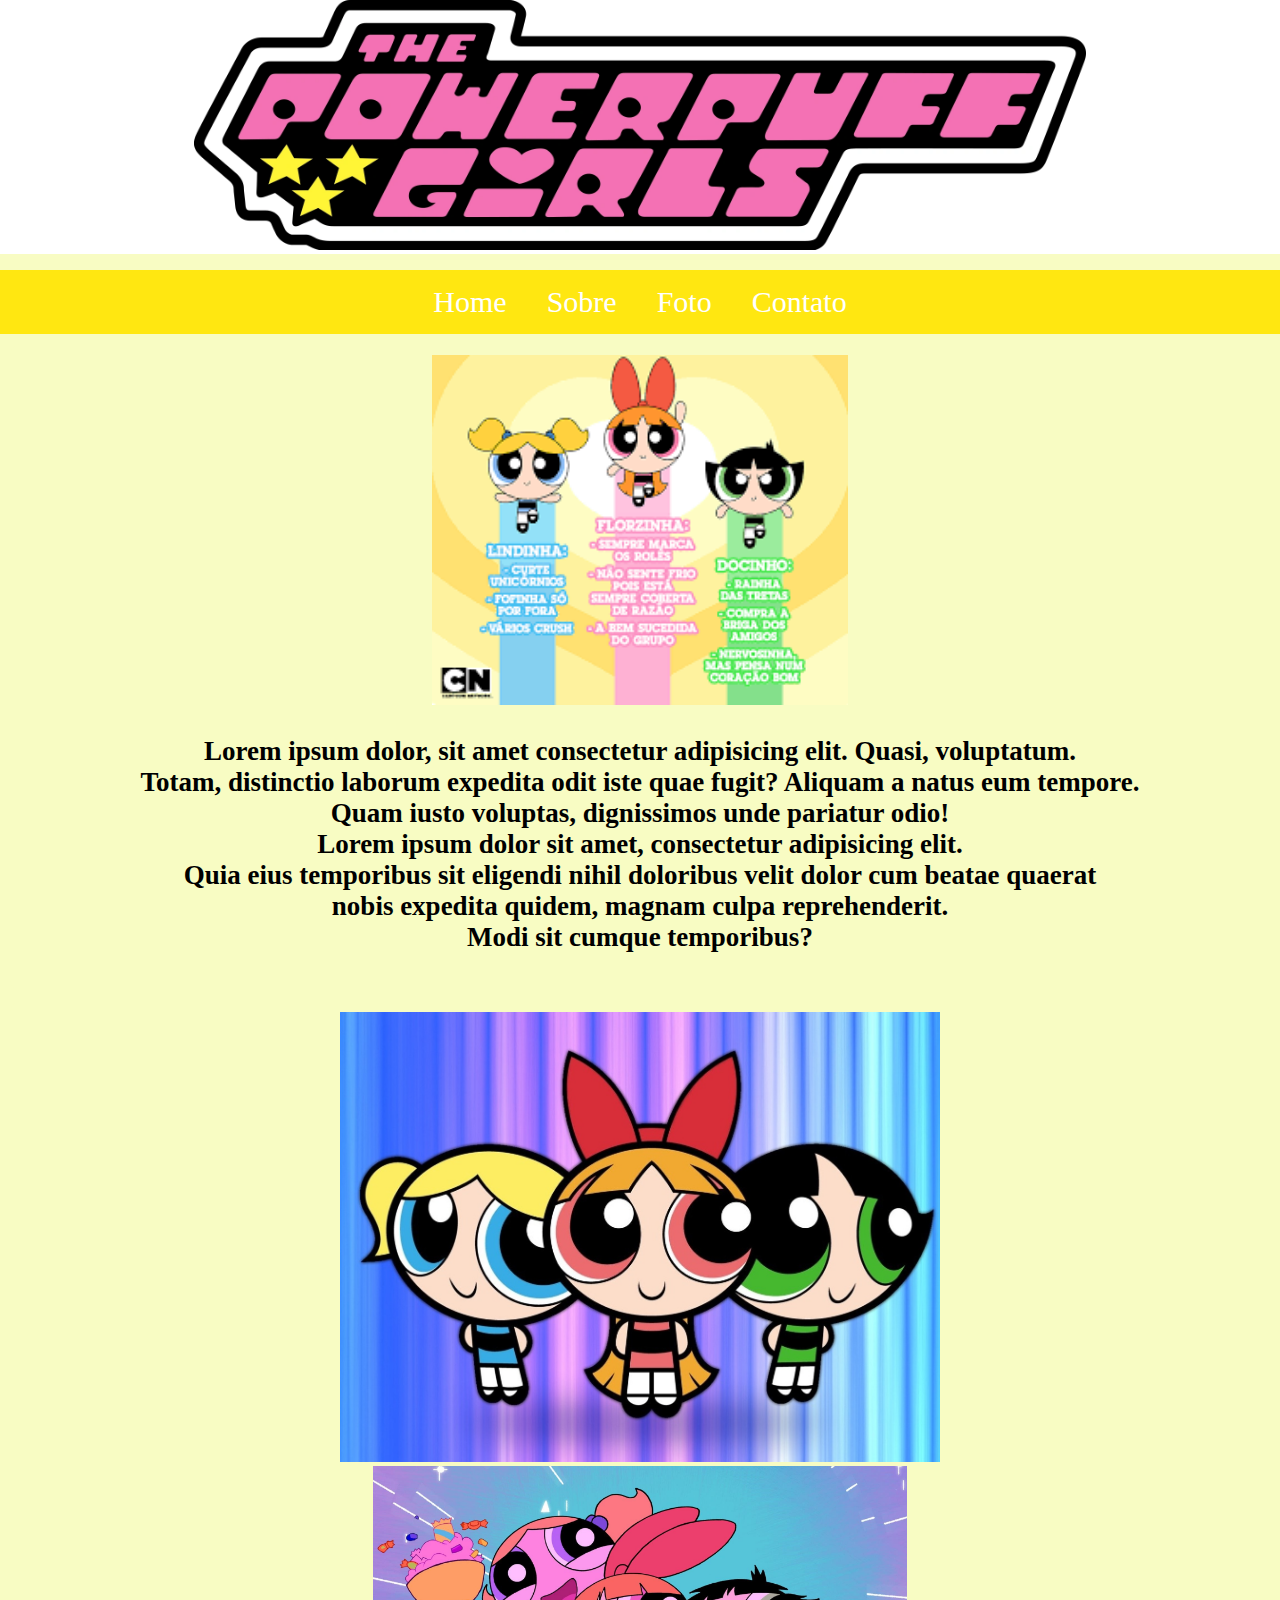
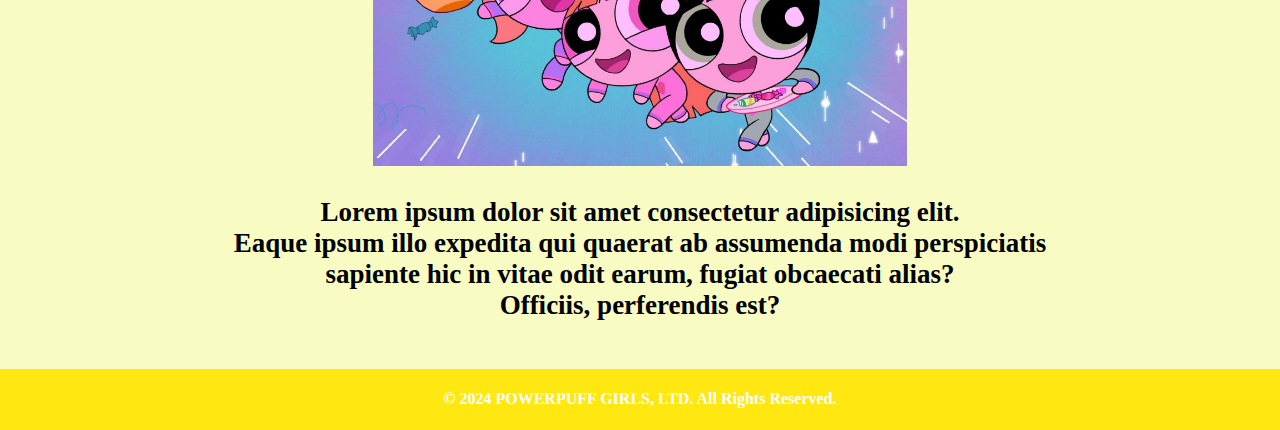
<file: index.html>
<!DOCTYPE html>
<html lang="en">
<head>
    <meta charset="UTF-8">
    <meta http-equiv="X-UA-Compatible" content="IE=edge">
    <meta name="viewport" content="width=device-width, initial-scale=1.0">
    <link rel="stylesheet" href="style.css">
    <title>Sanrio</title>
</head>
<body>
    <div class="lego">
        <div class="logo">
            <img src="logo.webp" height="250px"/>
            <br><p></p>
        </div>
    </div>
    <div class="menu">
        <div class="botao">
        <nav>
            <a href="index.html">Home</a>
            <a href="sobre.html">Sobre</a>
            <a href="fotos.html">Foto</a>
            <a href="contato.html">Contato</a>
        </nav>
        </div>
    </div>
    <div class="um">
        <div class="foto">
            <img src="quadro.png" height="350px">
        </div>
        <div class="texto">
            <p></p>
            <h3>Lorem ipsum dolor, sit amet consectetur adipisicing elit. Quasi, voluptatum.<br>
                 Totam, distinctio laborum expedita odit iste quae fugit? Aliquam a natus eum tempore.<br>
                  Quam iusto voluptas, dignissimos unde pariatur odio!<br> Lorem ipsum dolor sit amet, 
                  consectetur adipisicing elit.<br> Quia eius temporibus sit eligendi nihil doloribus velit dolor cum beatae quaerat<br> nobis expedita quidem, magnam culpa reprehenderit.<br>
                   Modi sit cumque temporibus?</h3>
        </div>
    </div>
    <div class="dois">
        <div class="fot">
            <img src="persona.jpg" height="450px">
        </div>
        <div class="txt">
            <img src="fofo.jpg" height="300px">
            <p></p>
            <h3>Lorem ipsum dolor sit amet consectetur adipisicing elit.<br>
                 Eaque ipsum illo expedita qui quaerat ab assumenda modi perspiciatis<br> sapiente hic in vitae odit earum, fugiat obcaecati alias?<br>
                  Officiis, perferendis est?</h3>
        </div>
    </div>
<footer>
    <h4>© 2024 POWERPUFF GIRLS, LTD.  All Rights Reserved.</h4>
</footer>
</body>
</html>
</file>
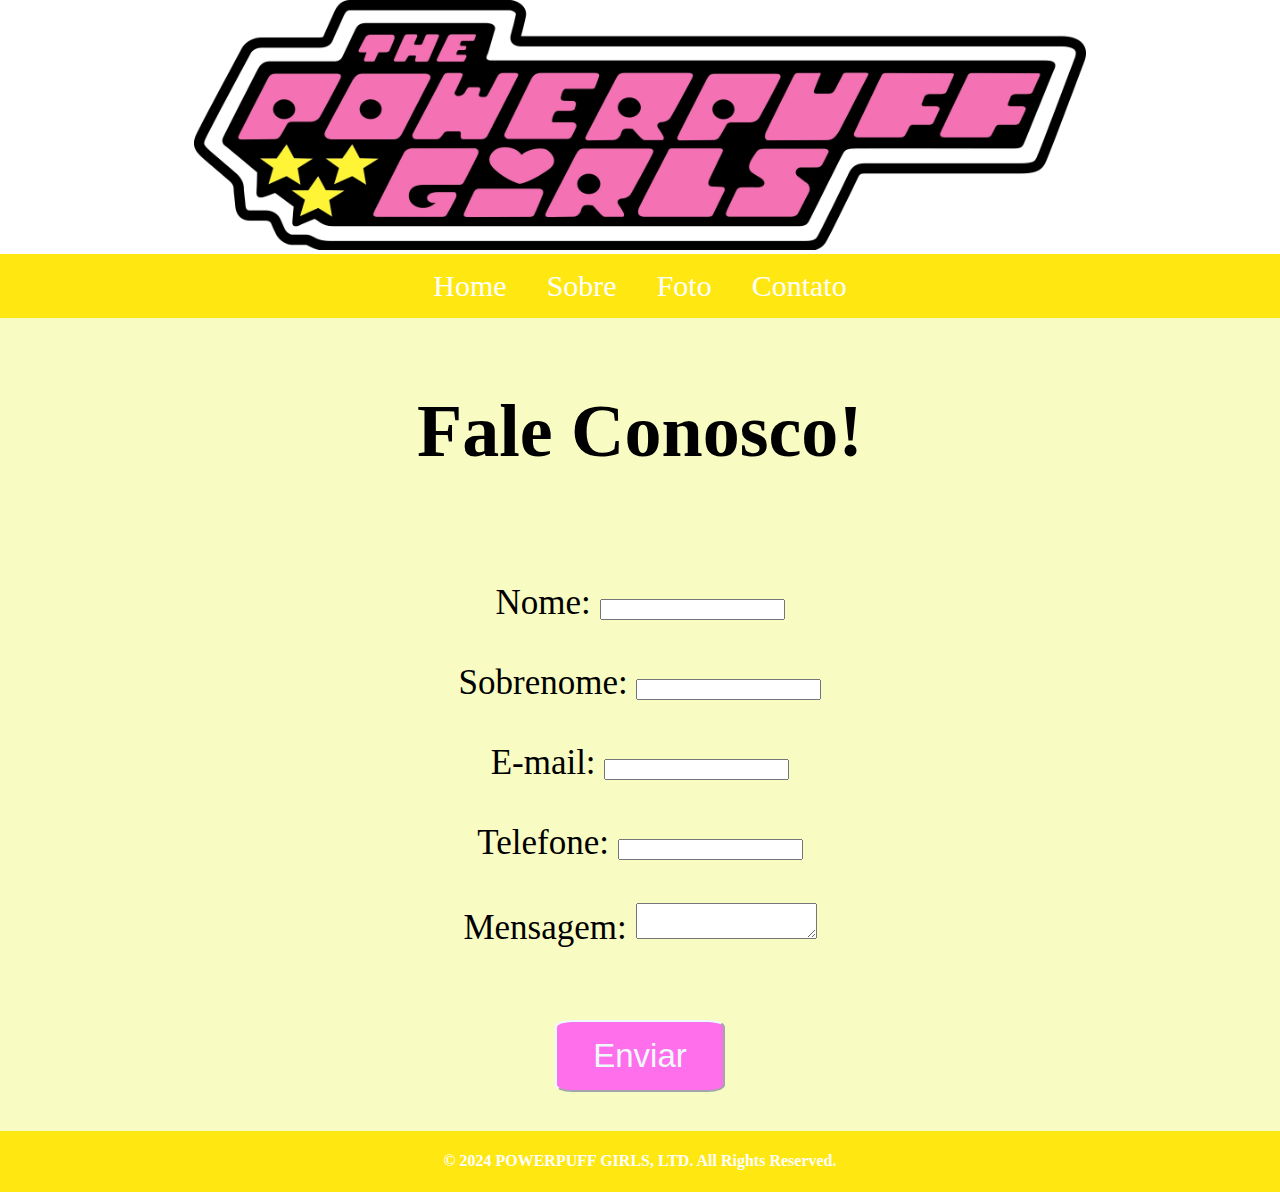
<file: contato.html>
<!DOCTYPE html>
<html lang="en">
<head>
    <meta charset="UTF-8">
    <meta name="viewport" content="width=device-width, initial-scale=1.0">
    <link rel="stylesheet" href="contato.css">
    <title>Sanrio - Fale Conosco!</title>
</head>
<body>
    <div class="lego">
        <div class="logo">
            <img src="logo.webp" height="250px"/>
        </div>
    </div>
        <div class="menu">
            <div class="botao">
                <nav>        
                    <a href="index.html">Home</a>
                    <a href="sobre.html">Sobre</a>
                    <a href="fotos.html">Foto</a>
                    <a href="contato.html">Contato</a>
                </nav>
            </div>
        </div>
    <div class="texto">
        <h1>Fale Conosco!</h1>
    </div>
    <br>
        <div class="formu">
    <form action="/pagina-processa-dados-do-form" method="post">
        <div>
            <label for="nome">Nome:</label>
            <input type="text" id="nome" />
        </div>
            <br>
        <div>
            <label for="sobrenome">Sobrenome:</label>
            <input type="text" id="sobrenome" />
        </div>
            <br>
        <div>
          <label for="email">E-mail:</label>
          <input type="email" id="email" />
        </div>
            <br>
        <div>
            <label for="telefone">Telefone:</label>
            <input type="number" id="tel" />
        </div>
            <br>
        <div>
          <label for="msg">Mensagem:</label>
          <textarea id="msg"></textarea>
        </div>
            <br>
      </form>
        </div>
       <div class="bate">
        <button>Enviar</button>
       </div> 
       <br>
<footer>
    <h4>© 2024 POWERPUFF GIRLS, LTD.  All Rights Reserved.</h4>
 </footer>
</body>
</html>
</file>
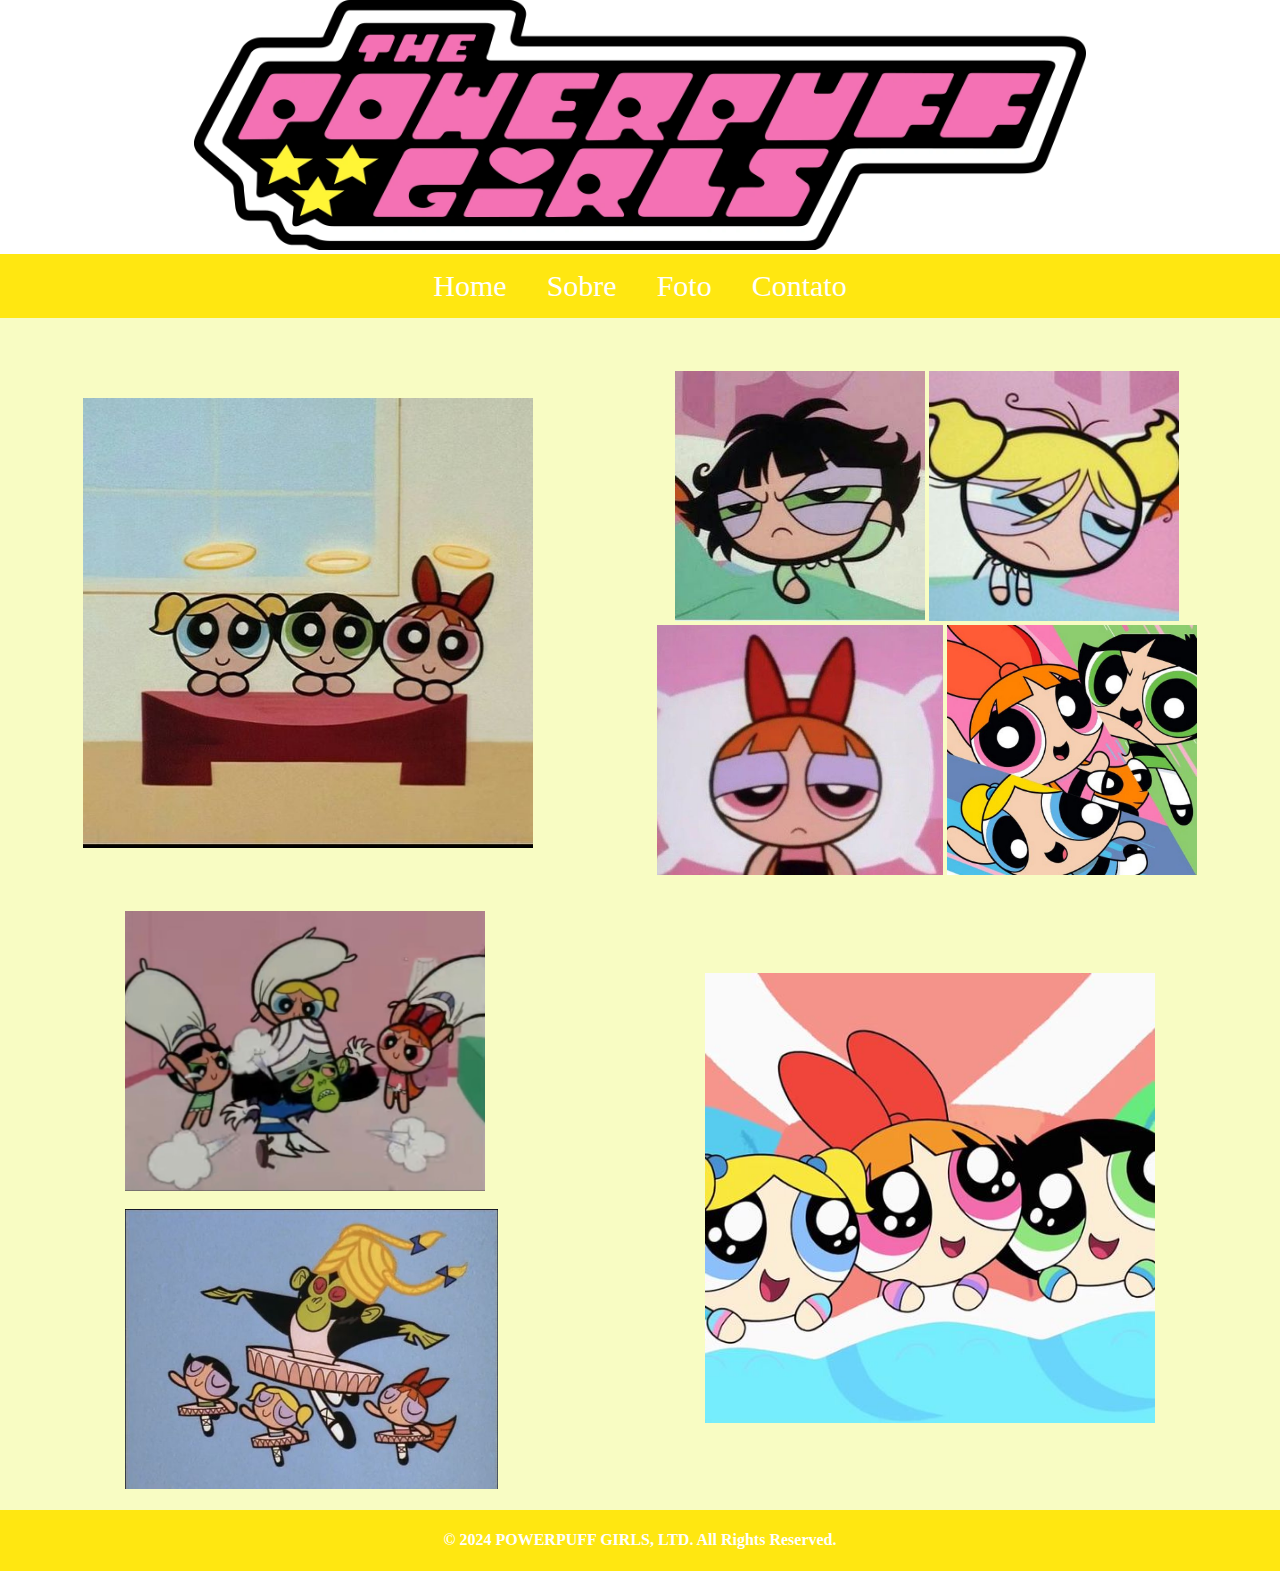
<file: fotos.html>
<!DOCTYPE html>
<html lang="en">
<head>
    <meta charset="UTF-8">
    <meta http-equiv="X-UA-Compatible" content="IE=edge">
    <meta name="viewport" content="width=device-width, initial-scale=1.0">
    <title>Sanrio - Fotos</title>
    <link rel="stylesheet" href="fotos.css">
</head>
<body>
    <div class="lego">
        <div class="logo">
            <img src="logo.webp" height="250px"/>

        </div>
    </div>
    <div class="menu">
        <div class="botao">
        <nav>
            <a href="index.html">Home</a>
            <a href="sobre.html">Sobre</a>
            <a href="fotos.html">Foto</a>
            <a href="contato.html">Contato</a>
        </nav>
        </div>
    </div>
    <div class="test">

    </div>
    <div class="um">
        <div class="uno">
            <img src="quatro.jpg" height="450px">
        </div>
        <div class="duno">
            <div class="qua">
                <img src="um.jpg" height="250px">
                <img src="dois.jpg" height="250px">
            </div>
            <div class="tre">
                <img src="tres.jpg" height="250px">
                <img src="cinco.jpg" height="250px">
            </div>
        </div>
    </div>
    <div class="dois">
        <div class="hana">
            <img src="oito.jpg" height="280px">
            <br>
            <img src="sete.jpg" height="280px">
        </div>
        <div class="dul">
            <img src="seis.jpg" height="450px">
        </div>
    </div>

<footer>
    <h4>© 2024 POWERPUFF GIRLS, LTD.  All Rights Reserved.</h4>
</footer>
</body>
</html>
</file>
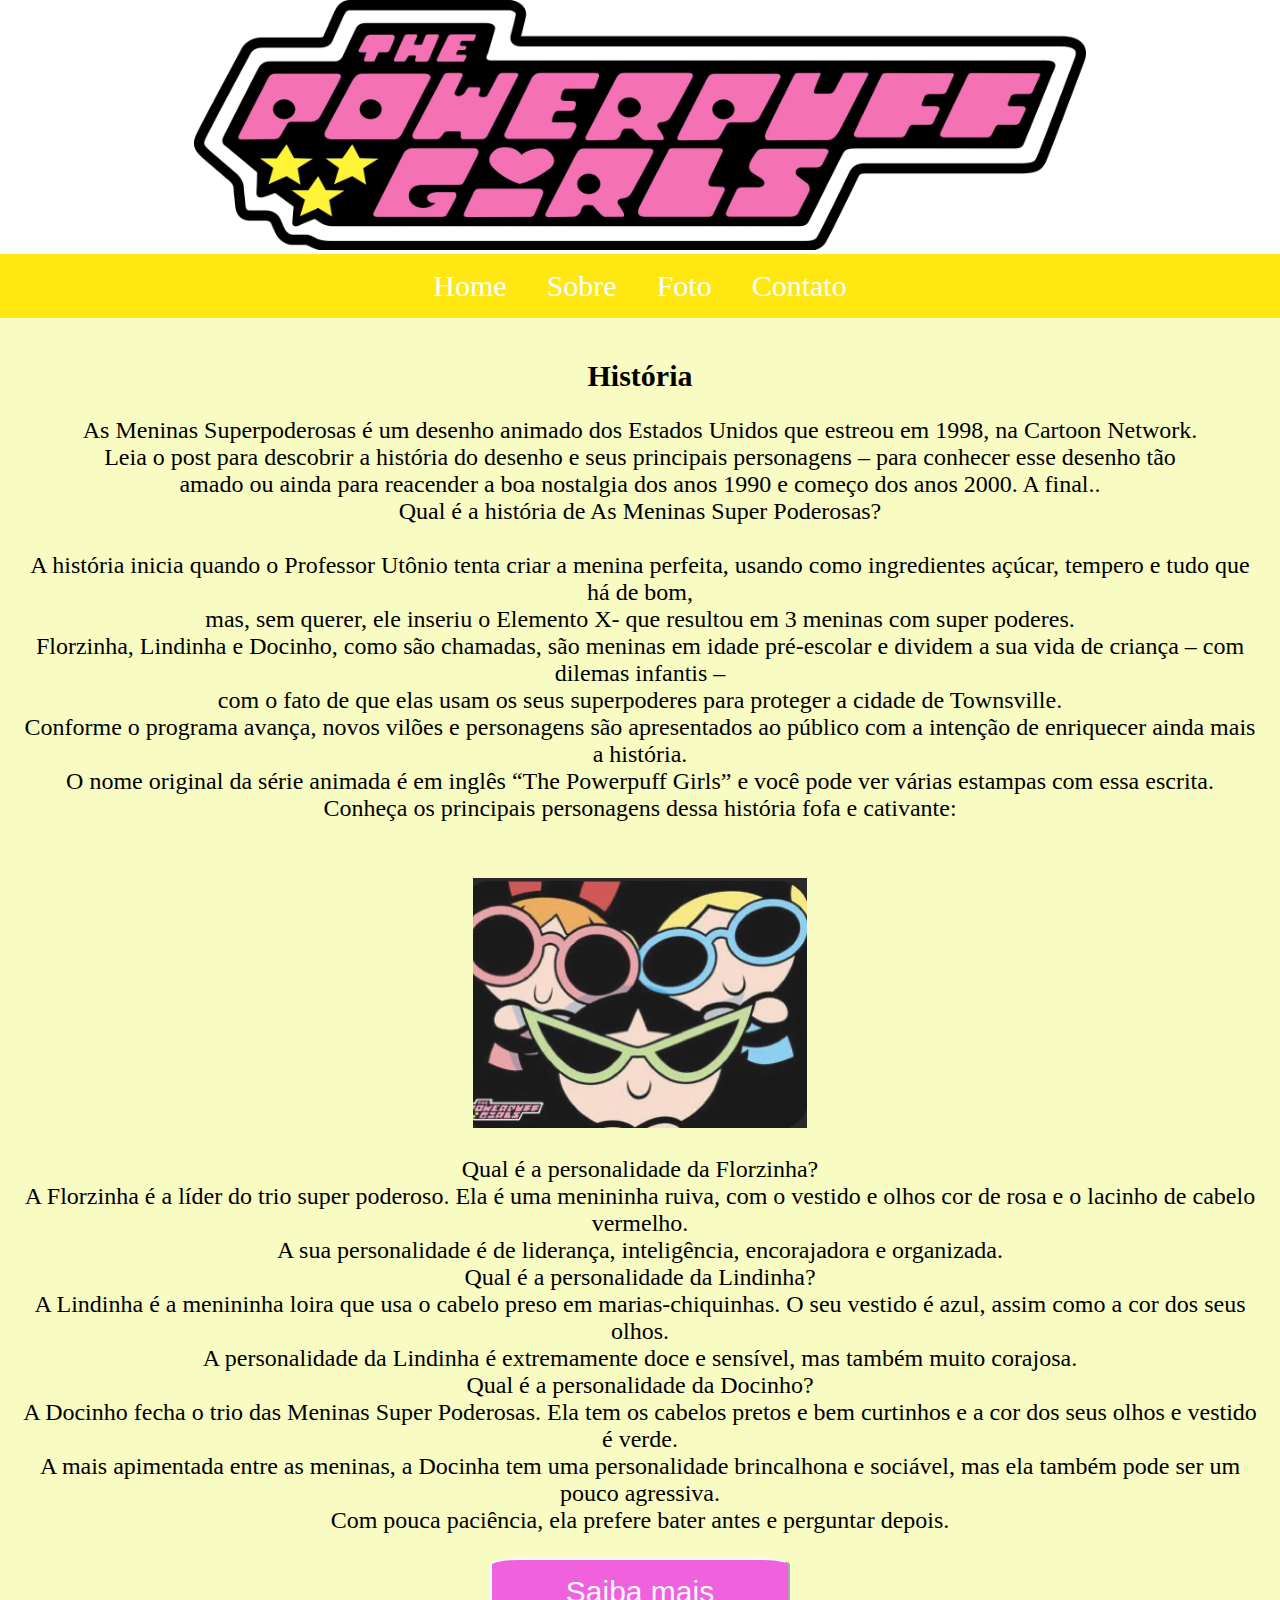
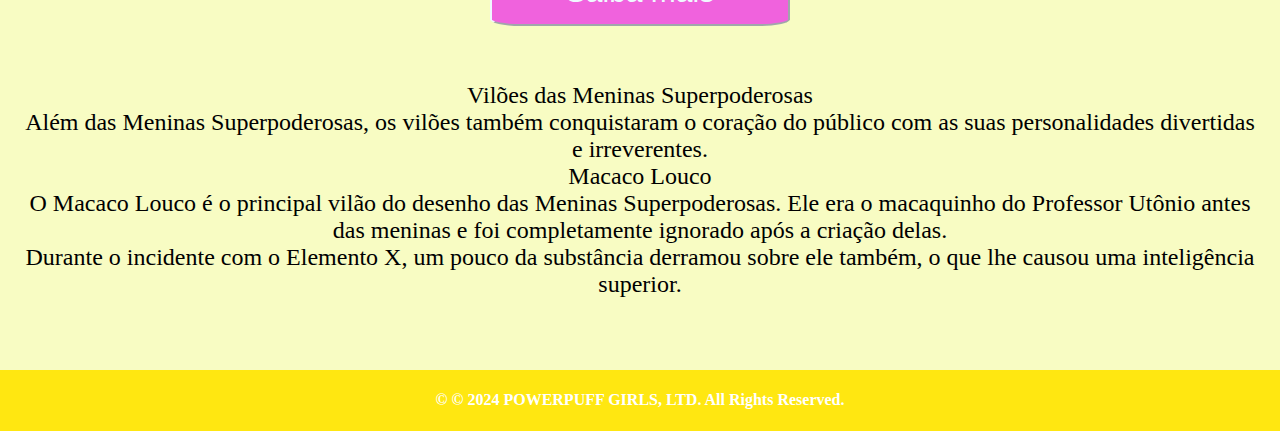
<file: sobre.html>
<!DOCTYPE html>
<html lang="en">
<head>
    <meta charset="UTF-8">
    <meta http-equiv="X-UA-Compatible" content="IE=edge">
    <meta name="viewport" content="width=device-width, initial-scale=1.0">
    <title>Sanrio - História</title>
    <link rel="stylesheet" href="sobre.css">
</head>
<body>
    <div class="lego">
        <div class="logo">
            <img src="logo.webp" height="250px"/>
        </div>
    </div>
    <div class="menu">
        <div class="botao">
        <nav>
            <a href="index.html">Home</a>
            <a href="sobre.html">Sobre</a>
            <a href="fotos.html">Foto</a>
            <a href="contato.html">Contato</a>
        </nav>
        </div>
    </div>
    <div class="texto">
        <div class="linha">
            <h1>História</h1>
            <p>As Meninas Superpoderosas é um desenho animado dos Estados Unidos que estreou em 1998, na Cartoon Network.<br>
                Leia o post para descobrir a história do desenho e seus principais personagens – para conhecer esse desenho tão<br>
                 amado ou ainda para reacender a boa nostalgia dos anos 1990 e começo dos anos 2000. A final.. <br>
                 Qual é a história de As Meninas Super Poderosas?
                <br><br>
                A história inicia quando o Professor Utônio tenta criar a menina perfeita, usando como ingredientes açúcar, tempero e tudo que há de bom,<br>
                 mas, sem querer, ele inseriu o Elemento X- que resultou em 3 meninas com super poderes.<br>
                Florzinha, Lindinha e Docinho, como são chamadas, são meninas em idade pré-escolar e dividem a sua vida de criança – com dilemas infantis –<br>
                 com o fato de que elas usam os seus superpoderes para proteger a cidade de Townsville. <br>                
                Conforme o programa avança, novos vilões e personagens são apresentados ao público com a intenção de enriquecer ainda mais a história. <br>                
                O nome original da série animada é em inglês “The Powerpuff Girls” e você pode ver várias estampas com essa escrita.<br>                
                Conheça os principais personagens dessa história fofa e cativante:</p>
        </div>
    </div>
    <div class="image">
        <div class="cuasal">
            <img src="mp.jpeg" height="250px">
        </div>
        <div class="casual">
            <p>Qual é a personalidade da Florzinha?<br>
                A Florzinha é a líder do trio super poderoso. Ela é uma menininha ruiva, com o vestido e olhos cor de rosa e o lacinho de cabelo vermelho. <br>
                A sua personalidade é de liderança, inteligência, encorajadora e organizada. <br>
                Qual é a personalidade da Lindinha?<br>
                A Lindinha é a menininha loira que usa o cabelo preso em marias-chiquinhas. O seu vestido é azul, assim como a cor dos seus olhos.<br>
                 A personalidade da Lindinha é extremamente doce e sensível, mas também muito corajosa.<br>                 
                Qual é a personalidade da Docinho?<br>
                A Docinho fecha o trio das Meninas Super Poderosas. Ela tem os cabelos pretos e bem curtinhos e a cor dos seus olhos e vestido é verde.<br>
                 A mais apimentada entre as meninas, a Docinha tem uma personalidade brincalhona e sociável, mas ela também pode ser um pouco agressiva.<br> 
                 Com pouca paciência, ela prefere bater antes e perguntar depois. <br> </p>
                  <button>Saiba mais</button>
        </div>
    </div>
    <div class="pora">
        <div class="aa">
            <p>
                Vilões das Meninas Superpoderosas<br>
                Além das Meninas Superpoderosas, os vilões também conquistaram o coração do público com as suas personalidades divertidas e irreverentes.<br>                
                Macaco Louco<br>
                O Macaco Louco é o principal vilão do desenho das Meninas Superpoderosas. Ele era o macaquinho do Professor Utônio antes das meninas e foi completamente ignorado após a criação delas.<br>
                 Durante o incidente com o Elemento X, um pouco da substância derramou sobre ele também, o que lhe causou uma inteligência superior.  <br><br>            
            </p>
        </div>
    </div>
<footer>
    <h4>© © 2024 POWERPUFF GIRLS, LTD.  All Rights Reserved.</h4>
</footer>
</body>
</html>
</file>
<file: style.css>
body{
    margin: 0;
    padding: 0;
    align-items: center;
    background-color: rgb(248, 252, 195);
}
nav {
    display: flex;
    justify-content: center;
    background-color: #ffe711;
}
nav a {
    color: #ffffff;
    text-decoration: none;
    padding: 15px 20px;
    display: table;
    font-size: 30px;
}
nav a:hover {
    background-color: #b9ad06;
}
.um{
    align-items: center;
    display: flex;
    padding: 20px;
    flex-wrap: wrap;
    justify-content: space-around;
    flex: 1 1 200px;
    margin: 10px;
    padding: 10px;
    border: 1px solid rgb(248, 252, 195);
    border-radius: 10px;
    background-color: rgb(248, 252, 195);
    text-align: center;
    
}
.dois{
    align-items: center;
    display: flex;
    padding: 20px;
    flex-wrap: wrap;
    justify-content: space-around;
    flex: 1 1 200px;
    margin: 10px;
    padding: 10px;
    border: 1px solid rgb(248, 252, 195);
    border-radius: 10px;
    background-color: rgb(248, 252, 195);
    text-align: center;
}
h3{
    font-size: 27px;
}
footer{
    flex-wrap: wrap;
    justify-content: space-around;
    display: flex;
    text-align: center;
    color: #ffffff;
    background-color: #ffe711;
}
.lego{
    background-color: white;
    color: #ffffff;
    padding: 0px;
    text-align: center;
}
</file>
<file: contato.css>
body{
    margin: 0;
    padding: 0;
    align-items: center;
    background-color: rgb(248, 252, 195);
}
nav {
    display: flex;
    justify-content: center;
    background-color: #ffe711;
}
nav a {
    color: #ffffff;
    text-decoration: none;
    padding: 15px 20px;
    display: table;
    font-size: 30px;
}
nav a:hover {
    background-color: #b9ad06;
}
.lego{
    background-color: white;
    color: #ffffff;
    padding: 0px;
    text-align: center;
}
.texto{
    align-items: center;
    display: flex;
    padding: 20px;
    flex-wrap: wrap;
    justify-content: space-around;
    flex: 1 1 200px;
    margin: 10px;
    padding: 10px;
    border: 1px solid rgb(248, 252, 195);
    border-radius: 10px;
    background-color: rgb(248, 252, 195);
    text-align: center;
    font-size: 37px;
}
.formu{
    align-items: center;
    display: flex;
    padding: 20px;
    flex-wrap: wrap;
    justify-content: space-around;
    flex: 1 1 200px;
    margin: 10px;
    padding: 10px;
    border: 1px solid rgb(248, 252, 195);
    border-radius: 10px;
    background-color: rgb(248, 252, 195);
    text-align: center;
    font-size: 35px;
}
.bate{
    align-items: center;
    display: flex;
    padding: 20px;
    flex-wrap: wrap;
    justify-content: space-around;
    flex: 1 1 200px;
    margin: 10px;
    padding: 10px;
    border: 1px solid rgb(248, 252, 195);
    border-radius: 10px;
    background-color: rgb(248, 252, 195);
    text-align: center;
    font-size: 33px;
}
button{
    color: aliceblue;
    background-color: #ff6fec;
    text-decoration: none;
    padding: 15px 20px;
    display: center;
    font-size: 33px;
    border-radius: 10%;
    border-color: aliceblue;
    width: 170px;
}
button:hover{
    background-color: #ff12eb;
}
footer{
    flex-wrap: wrap;
    justify-content: space-around;
    display: flex;
    text-align: center;
    color: #ffffff;
    background-color: #ffe711;
}
</file>
<file: fotos.css>
body{
    margin: 0;
    padding: 0;
    align-items: center;
    background-color: rgb(248, 252, 195);
}
nav {
    display: flex;
    justify-content: center;
    background-color: #ffe711;
}
nav a {
    color: #ffffff;
    text-decoration: none;
    padding: 15px 20px;
    display: table;
    font-size: 30px;
}
nav a:hover {
    background-color: #b9ad06;
}
.um{
    align-items: center;
    display: flex;
    padding: 20px;
    flex-wrap: wrap;
    justify-content: space-around;
    flex: 1 1 200px;
    margin: 10px;
    padding: 10px;
    border: 1px solid rgb(248, 252, 195);
    border-radius: 10px;
    background-color: rgb(248, 252, 195);
    text-align: center;
}
.dois{
    align-items: center;
    display: flex;
    padding: 20px;
    flex-wrap: wrap;
    justify-content: space-around;
    flex: 1 1 200px;
    margin: 10px;
    padding: 10px;
    border: 1px solid rgb(248, 252, 195);
    border-radius: 10px;
    background-color: rgb(248, 252, 195);
    text-align: center;
}
.tres{
    align-items: center;
    display: flex;
    padding: 20px;
    flex-wrap: wrap;
    justify-content: space-around;
    flex: 1 1 200px;
    margin: 10px;
    padding: 10px;
    border: 1px solid rgb(248, 252, 195);
    border-radius: 10px;
    background-color: rgb(248, 252, 195);
    text-align: center;
}
.test{
    align-items: center;
    display: flex;
    padding: 20px;
    flex-wrap: wrap;
    justify-content: space-around;
    flex: 1 1 200px;
    margin: 10px;
    padding: 10px;
    border: 1px solid rgb(248, 252, 195);
    border-radius: 10px;
    background-color: rgb(248, 252, 195);
    text-align: center;
    color: #1b4ab1;
}
p{
    font-size: 50px;
}
footer{
    flex-wrap: wrap;
    justify-content: space-around;
    display: flex;
    text-align: center;
    color: #ffffff;
    background-color: #ffe711;
}
.lego{
    background-color: white;
    color: #ffffff;
    padding: 0px;
    text-align: center;
}
.hana{
    display: grid;
}
</file>
<file: sobre.css>
body{
    margin: 0;
    padding: 0;
    align-items: center;
    background-color: rgb(248, 252, 195);
}
nav {
    display: flex;
    justify-content: center;
    background-color: #ffe711;
}
nav a {
    color: #ffffff;
    text-decoration: none;
    padding: 15px 20px;
    display: table;
    font-size: 30px;
}
nav a:hover {
    background-color: #b9ad06;
}
.logo{
    background-color: white;
    color: #ffffff;
    padding: 0px;
    text-align: center;
}
.image{
    align-items: center;
    display: flex;
    padding: 20px;
    flex-wrap: wrap;
    justify-content: space-around;
    flex: 1 1 200px;
    margin: 10px;
    padding: 10px;
    border: 1px solid rgb(248, 252, 195);
    border-radius: 10px;
    background-color: rgb(248, 252, 195);
    text-align: center;
    
}
.texto{
    align-items: center;
    display: flex;
    padding: 20px;
    flex-wrap: wrap;
    justify-content: space-around;
    flex: 1 1 200px;
    margin: 10px;
    padding: 10px;
    border: 1px solid rgb(248, 252, 195);
    border-radius: 10px;
    background-color: rgb(248, 252, 195);
    text-align: center;

}
.pora{
    align-items: center;
    display: flex;
    padding: 20px;
    flex-wrap: wrap;
    justify-content: space-around;
    flex: 1 1 200px;
    margin: 10px;
    padding: 10px;
    border: 1px solid rgb(248, 252, 195);
    border-radius: 10px;
    background-color: rgb(248, 252, 195);
    text-align: center;
}
p{
    font-size: 24px;
}
h1{
    font-size: 30px;
}
button{
    color: aliceblue;
    background-color: #f062dd;
    text-decoration: none;
    padding: 15px 20px;
    display: center;
    font-size: 30px;
    border-radius: 10%;
    border-color: aliceblue;
    width: 300px;
}
button:hover{
    background-color: #ff22e2;
}
footer{
    flex-wrap: wrap;
    justify-content: space-around;
    display: flex;
    text-align: center;
    color: #ffffff;
    background-color: #ffe711;
}
</file>
